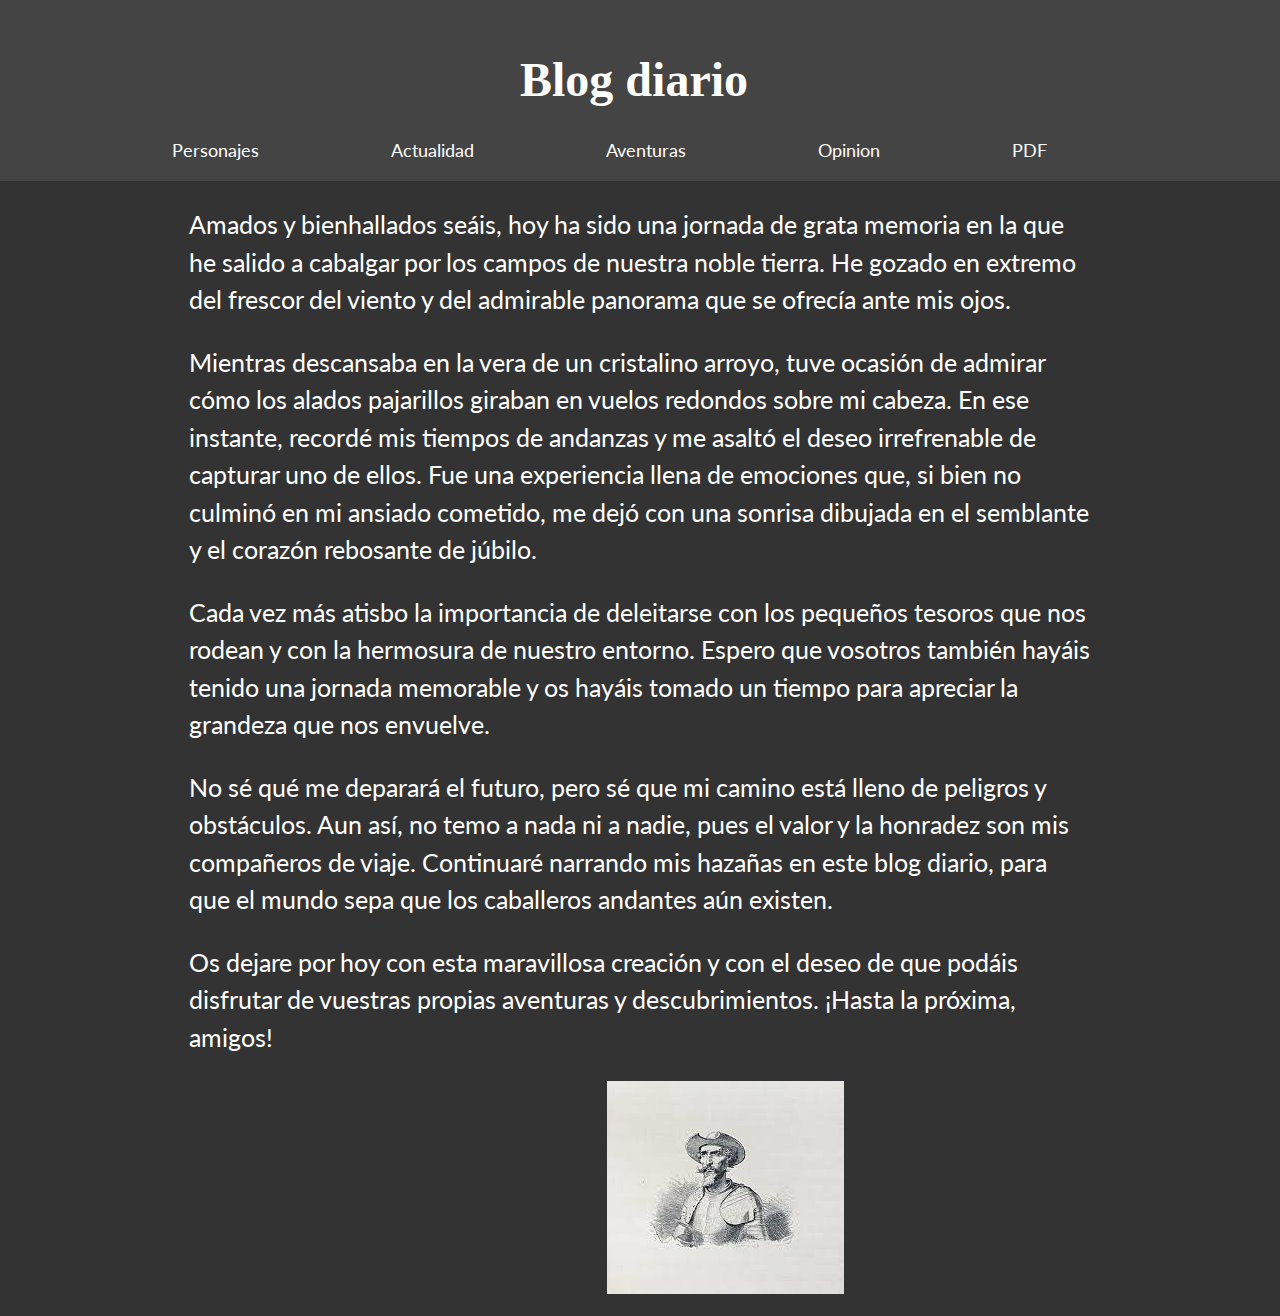
<file: index.html>
<!DOCTYPE html>
<html lang="es">
<head>
	
	<title>Blog</title>
	<link href="https://fonts.googleapis.com/css?family=Lato:400,700|Old+Standard+TT&display=swap" rel="stylesheet">
	<link rel="stylesheet" href="styles.css">
</head>
<body>
	<header>
		<div class="container">
			<h1>Blog diario</h1>
			<nav>
				<ul>
					<li><a href="personajes.html">Personajes</a></li>
					<li><a href="actualidad.html">Actualidad</a></li>
					<li><a href="aventuras.html">Aventuras</a></li>
					<li><a href="#">Opinion</a></li>
					<li><a href="don_quijote.pdf" target="_blank">PDF</a></li>
				</ul>
			</nav>
		</div>
	</header>
	<article>
        
        <p class="texto">
			Amados y bienhallados seáis, hoy ha sido una jornada de grata memoria en la que he salido a cabalgar por los campos de nuestra noble tierra. He gozado en extremo del frescor del viento y del admirable panorama que se ofrecía ante mis ojos.
        </p>
		<p class="texto">Mientras descansaba en la vera de un cristalino arroyo, tuve ocasión de admirar cómo los alados pajarillos giraban en vuelos redondos sobre mi cabeza. En ese instante, recordé mis tiempos de andanzas y me asaltó el deseo irrefrenable de capturar uno de ellos. Fue una experiencia llena de emociones que, si bien no culminó en mi ansiado cometido, me dejó con una sonrisa dibujada en el semblante y el corazón rebosante de júbilo.</p>
       <p class="texto">Cada vez más atisbo la importancia de deleitarse con los pequeños tesoros que nos rodean y con la hermosura de nuestro entorno. Espero que vosotros también hayáis tenido una jornada memorable y os hayáis tomado un tiempo para apreciar la grandeza que nos envuelve.</p>
		
		<p class="texto">
          No sé qué me deparará el futuro, pero sé que mi camino está lleno
          de peligros y obstáculos. Aun así, no temo a nada ni a nadie, pues
          el valor y la honradez son mis compañeros de viaje. Continuaré
          narrando mis hazañas en este blog diario, para que el mundo sepa
          que los caballeros andantes aún existen.
        </p>
      </article>
	  <p class="texto">Os dejare por hoy con esta maravillosa creación y con el deseo de que podáis disfrutar de vuestras propias aventuras y descubrimientos. ¡Hasta la próxima, amigos!</p>
	  <figure>
		<img src="don-quijote.jpg" class="imagen" />
		<figcaption></figcaption>
	  </figure>
    </main>
	<footer>
		<div class="container">
			
		</div>
	</footer>
</body>
<script src="script.js"></script>
</html>
</file>
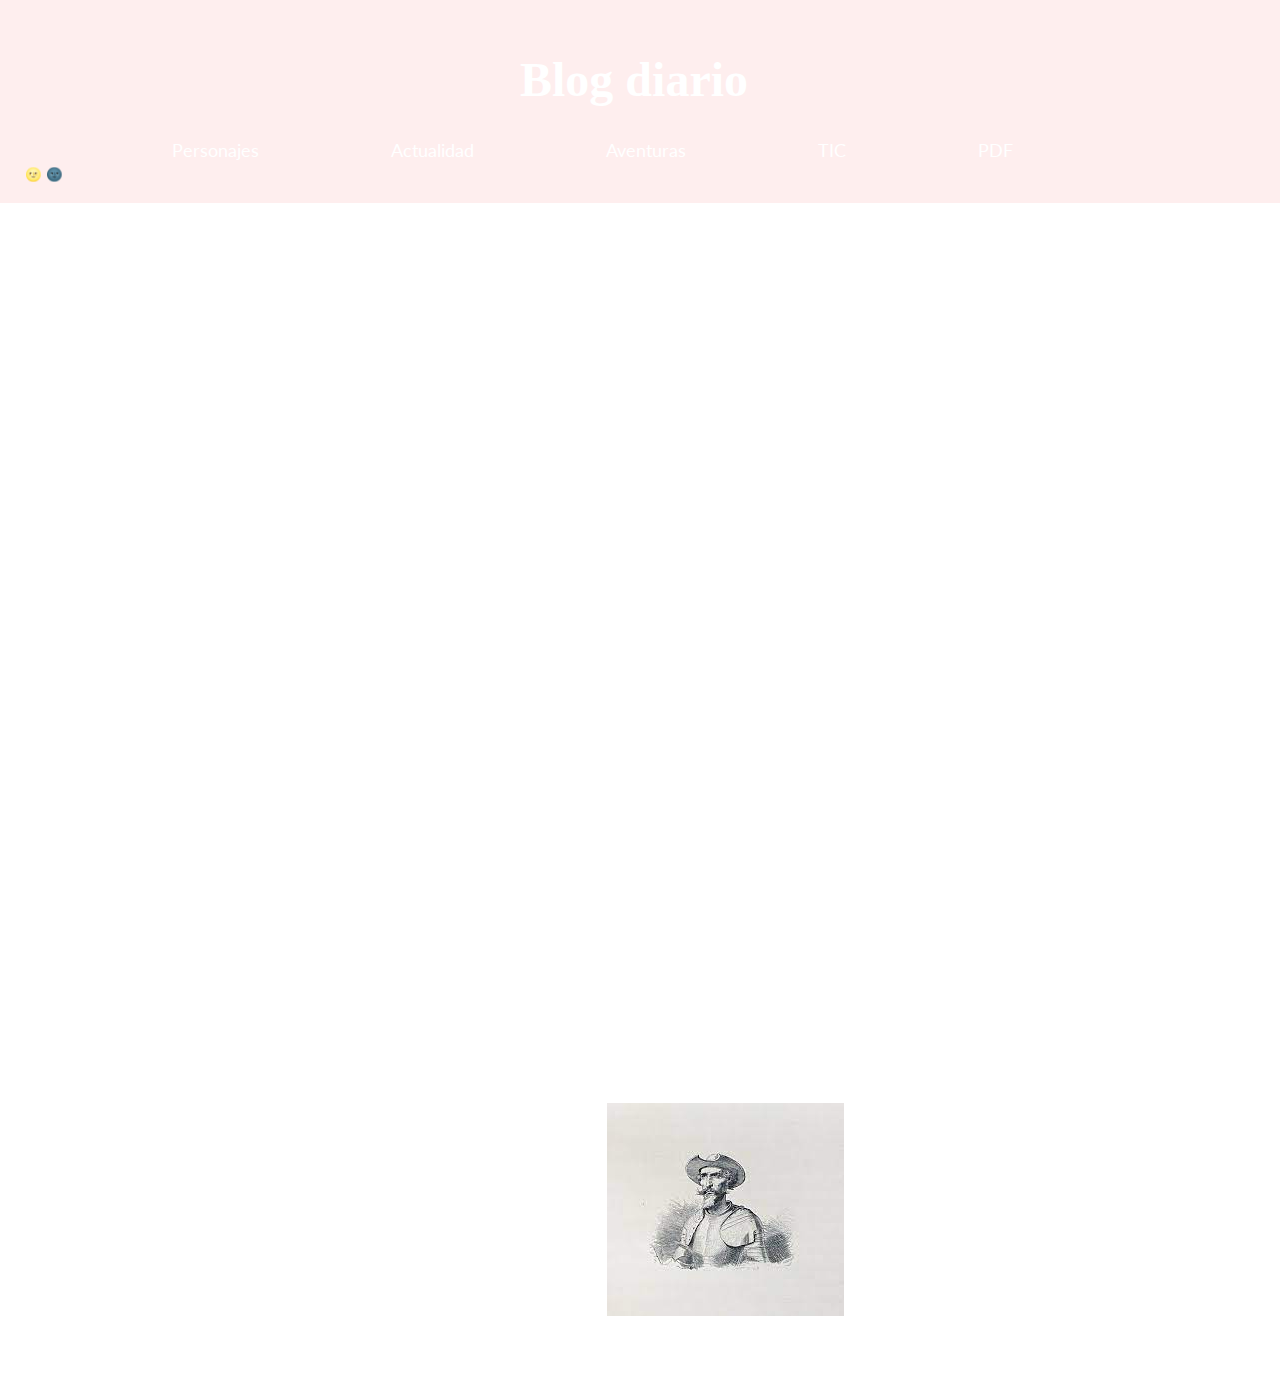
<file: donquijote.github.io-main/index.html>
<!DOCTYPE html>
<html lang="es">
<head>
	
	<title>Blog</title>
	<link href="https://fonts.googleapis.com/css?family=Lato:400,700|Old+Standard+TT&display=swap" rel="stylesheet">
	<link rel="stylesheet" href="styles.css">
</head>
<body>
	<header>

		<div class="container">
			<h1>Blog diario</h1>
			<nav>
				<ul>
					<li><a href="personajes.html">Personajes</a></li>
					<li><a href="actualidad.html">Actualidad</a></li>
					<li><a href="aventuras.html">Aventuras</a></li>
					<li><a href="tic.html">TIC</a></li>
					<li><a href="don_quijote.pdf" target="_blank">PDF</a></li>
				</ul>

			</nav>
			
		</div>
				<!-- Boton -->
		
				<button class="color-scheme-toggler" type="button" aria-label="Cambiar a modo light-Mode">
					<span
					 class="color-scheme-toggler__icon color-scheme-toggler__icon--light" aria-hidden="true">🌝</span>
					<span 
					class="color-scheme-toggler__icon color-scheme-toggler__icon--dark" aria-hidden="true">🌚</span>
				</button>
				<!-- Boton -->
	</header>
	<article>

        <p class="texto">
			Amados y bienhallados seáis, hoy ha sido una jornada de grata memoria en la que he salido a cabalgar por los campos de nuestra noble tierra. He gozado en extremo del frescor del viento y del admirable panorama que se ofrecía ante mis ojos.
        </p>
		<p class="texto">Mientras descansaba en la vera de un cristalino arroyo, tuve ocasión de admirar cómo los alados pajarillos giraban en vuelos redondos sobre mi cabeza. En ese instante, recordé mis tiempos de andanzas y me asaltó el deseo irrefrenable de capturar uno de ellos. Fue una experiencia llena de emociones que, si bien no culminó en mi ansiado cometido, me dejó con una sonrisa dibujada en el semblante y el corazón rebosante de júbilo.</p>
       <p class="texto">Cada vez más atisbo la importancia de deleitarse con los pequeños tesoros que nos rodean y con la hermosura de nuestro entorno. Espero que vosotros también hayáis tenido una jornada memorable y os hayáis tomado un tiempo para apreciar la grandeza que nos envuelve.</p>
		
		<p class="texto">
          No sé qué me deparará el futuro, pero sé que mi camino está lleno
          de peligros y obstáculos. Aun así, no temo a nada ni a nadie, pues
          el valor y la honradez son mis compañeros de viaje. Continuaré
          narrando mis hazañas en este blog diario, para que el mundo sepa
          que los caballeros andantes aún existen.
        </p>
      </article>
	  <p class="texto">Os dejare por hoy con esta maravillosa creación y con el deseo de que podáis disfrutar de vuestras propias aventuras y descubrimientos. ¡Hasta la próxima, amigos!</p>
	  <figure>
		<img src="don-quijote.jpg" class="imagen" />
		<figcaption></figcaption>
	  </figure>
    </main>
	<footer>
		<div class="container">
			<p>Creado por: David Florian </p>
		</div>
	</footer>
</body>
<script src="script.js"></script>
</html>
</file>
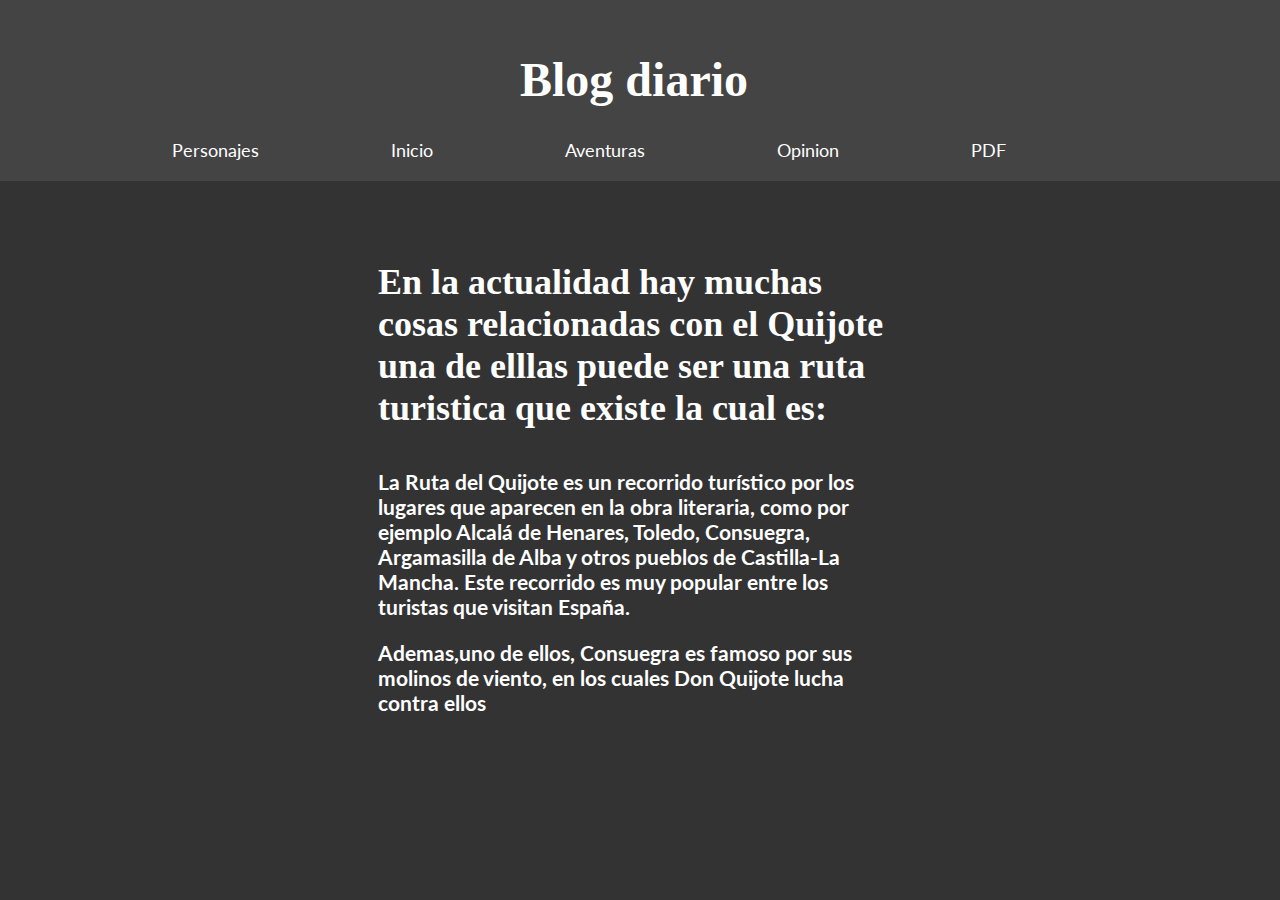
<file: actualidad.html>
<!DOCTYPE html>
<html lang="es">
<head>
	
	<title>Blog</title>
	<link href="https://fonts.googleapis.com/css?family=Lato:400,700|Old+Standard+TT&display=swap" rel="stylesheet">
	<link rel="stylesheet" href="estilos_actualidad.css">
</head>
<body>
	<header>
		<div class="container">
			<h1>Blog diario</h1>
			<nav>
				<ul>
					<li><a href="personajes.html">Personajes</a></li>
					<li><a href="index.html">Inicio</a></li>
					<li><a href="aventuras.html">Aventuras</a></li>
					<li><a href="#">Opinion</a></li>
					<li><a href="don_quijote.pdf" target="blank">PDF</a></li>
				</ul>
			</nav>
		</div>
	</header>
	<main>
        <h2 class="info">En la actualidad hay muchas cosas relacionadas con el Quijote una de elllas puede ser una ruta turistica que existe la cual es:</h2>
        <h3 class="info">La Ruta del Quijote es un recorrido turístico por los lugares que aparecen en la obra literaria, como por ejemplo Alcalá de Henares, Toledo, Consuegra, Argamasilla de Alba y otros pueblos de Castilla-La Mancha. Este recorrido es muy popular entre los turistas que visitan España.</h3>
        <h3 class="info
        ">Ademas,uno de ellos, Consuegra es famoso por sus molinos de viento, en los cuales Don Quijote lucha contra ellos</h3>
   
   
    </main>
	<footer>
		<div class="container">
			
		</div>
	</footer>
</body>
<script src="script.js"></script>
</html>
</file>
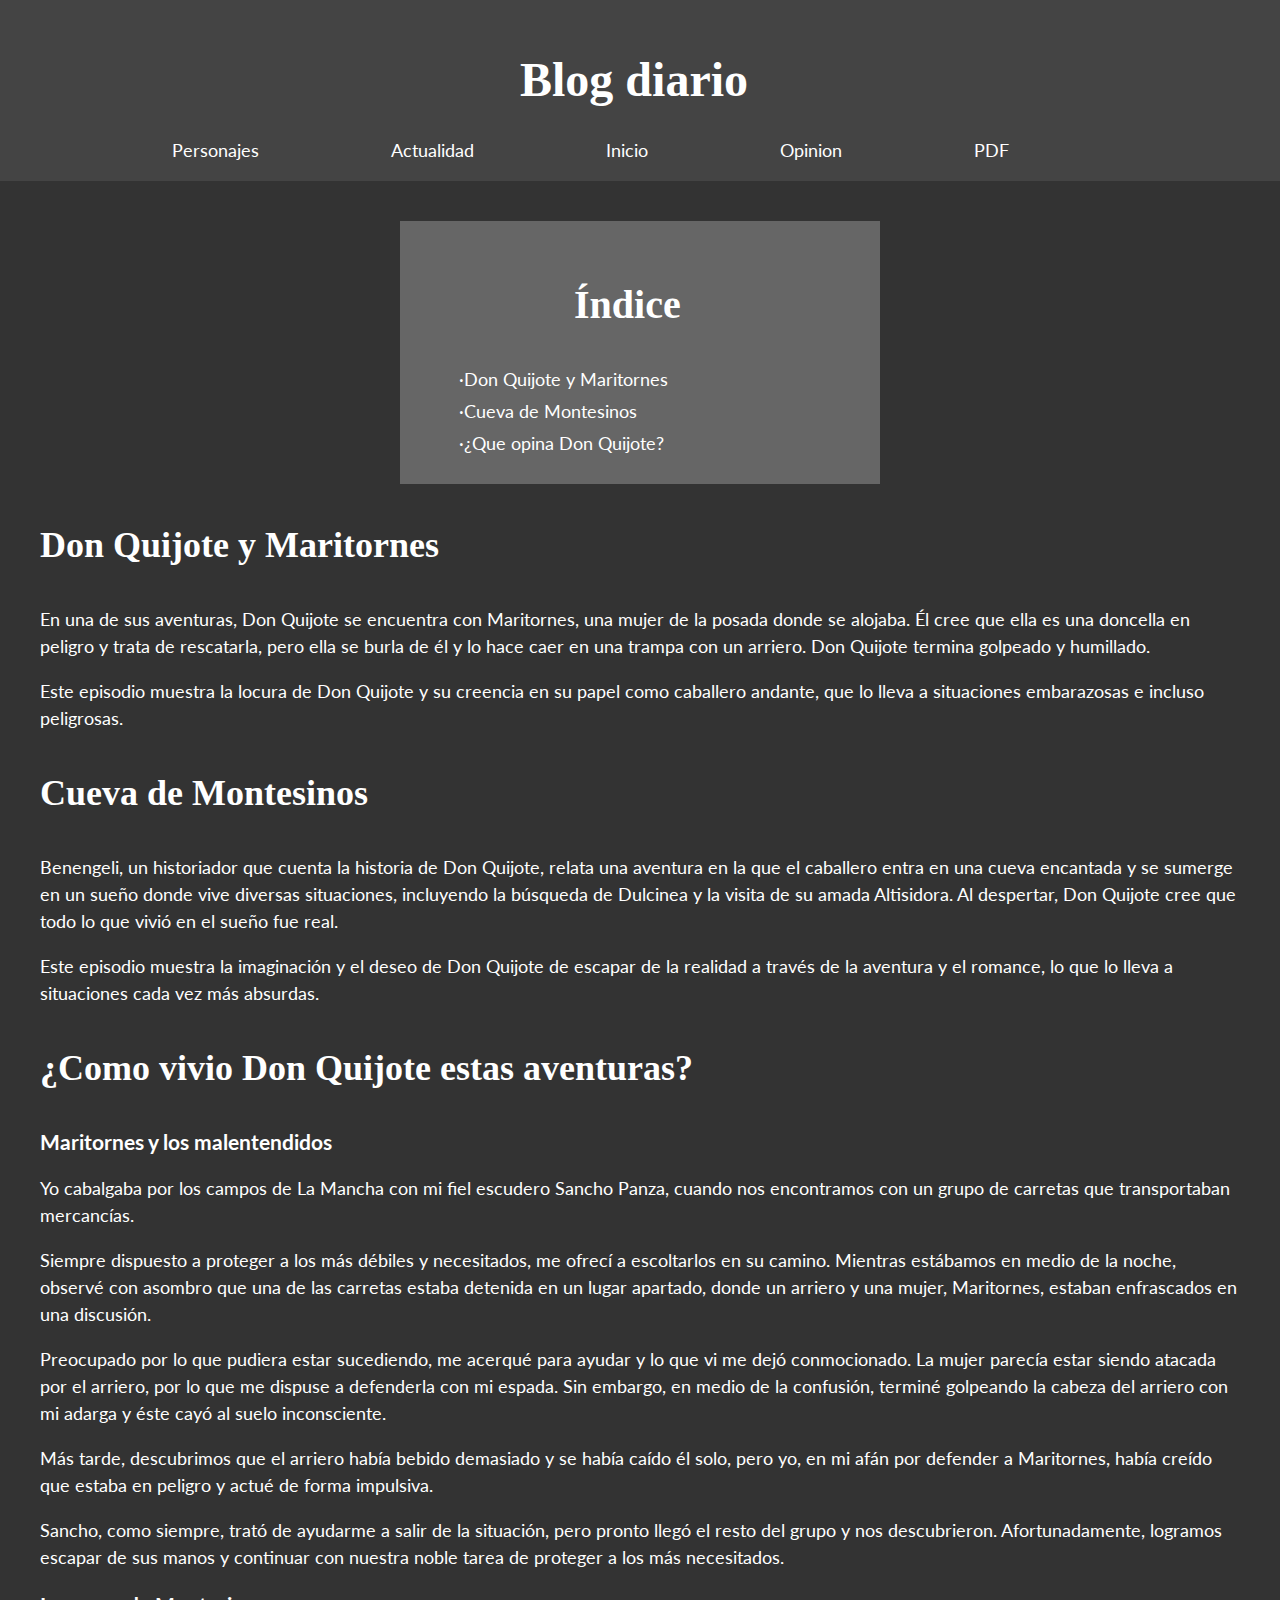
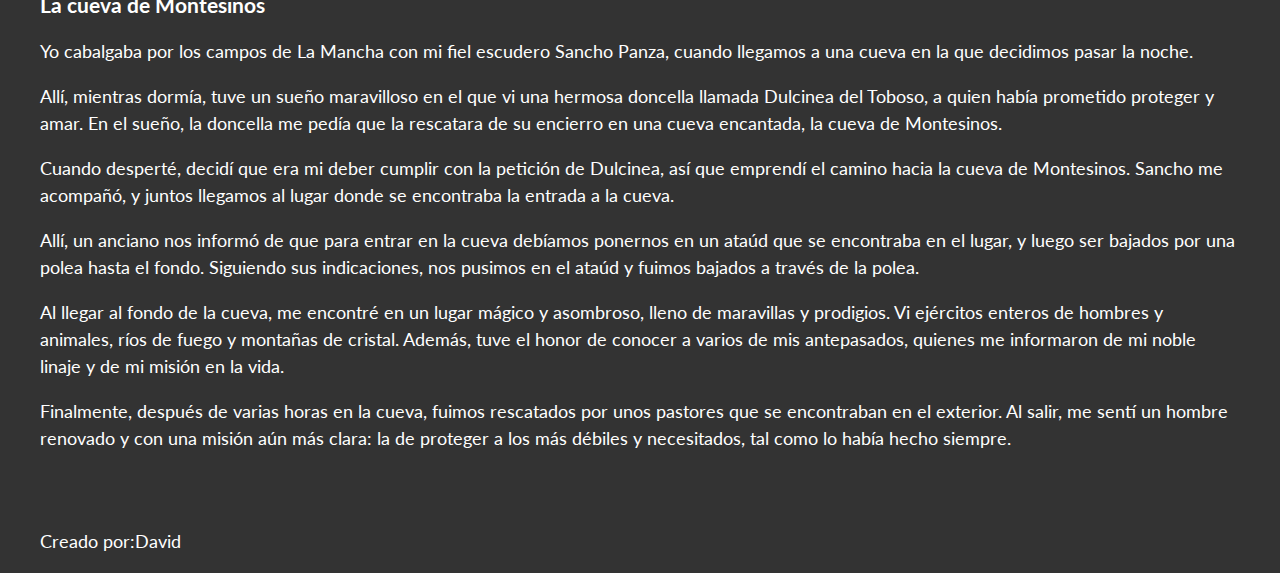
<file: aventuras.html>
<!DOCTYPE html>
<html lang="es">
<head>
	
	<title>Blog</title>
	<link href="https://fonts.googleapis.com/css?family=Lato:400,700|Old+Standard+TT&display=swap" rel="stylesheet">
	<link rel="stylesheet" href="estilos_aventuras.css">
</head>
<body>
	<header>
		<div class="container">
			<h1>Blog diario</h1>
			<nav>
				<ul>
					<li><a href="personajes.html">Personajes</a></li>
					<li><a href="actualidad.html">Actualidad</a></li>
					<li><a href="index.html">Inicio</a></li>
					<li><a href="#">Opinion</a></li>
					<li><a href="don_quijote.pdf" target="_blank">PDF</a></li>
				</ul>
			</nav>
		</div>
	</header>
	<main>
		<div class="container">
			<div id="indice">
				<h2>Índice</h2>
				<ul>
					<li><a href="#resumen1">Don Quijote y Maritornes</a></li>
					<li><a href="#resumen2">Cueva de Montesinos</a></li>
                    <li><a href="#vista">¿Que opina Don Quijote?</a></li>
				</ul>
			</div>
			<div id="resumen1">
				<h2>Don Quijote y Maritornes</h2>
				<p>En una de sus aventuras, Don Quijote se encuentra con Maritornes, una mujer de la posada donde se alojaba. Él cree que ella es una doncella en peligro y trata de rescatarla, pero ella se burla de él y lo hace caer en una trampa con un arriero. Don Quijote termina golpeado y humillado.</p>
				<p>Este episodio muestra la locura de Don Quijote y su creencia en su papel como caballero andante, que lo lleva a situaciones embarazosas e incluso peligrosas.</p>
			</div>
			<div id="resumen2">
				<h2>Cueva de Montesinos</h2>
				<p>Benengeli, un historiador que cuenta la historia de Don Quijote, relata una aventura en la que el caballero entra en una cueva encantada y se sumerge en un sueño donde vive diversas situaciones, incluyendo la búsqueda de Dulcinea y la visita de su amada Altisidora. Al despertar, Don Quijote cree que todo lo que vivió en el sueño fue real.</p>
				<p>Este episodio muestra la imaginación y el deseo de Don Quijote de escapar de la realidad a través de la aventura y el romance, lo que lo lleva a situaciones cada vez más absurdas.</p>
			
            </div>
            <div id="vista">
                <h2>¿Como vivio Don Quijote estas aventuras?</h2>
                <h3>Maritornes y los malentendidos</h3>
                <p> Yo cabalgaba por los campos de La Mancha con mi fiel escudero Sancho Panza, cuando nos encontramos con un grupo de carretas que transportaban mercancías. </p>
                <p>  Siempre dispuesto a proteger a los más débiles y necesitados, me ofrecí a escoltarlos en su camino. Mientras estábamos en medio de la noche, observé con asombro que una de las carretas estaba detenida en un lugar apartado, donde un arriero y una mujer, Maritornes, estaban enfrascados en una discusión. </p>
                    
                 <p>   Preocupado por lo que pudiera estar sucediendo, me acerqué para ayudar y lo que vi me dejó conmocionado. La mujer parecía estar siendo atacada por el arriero, por lo que me dispuse a defenderla con mi espada. Sin embargo, en medio de la confusión, terminé golpeando la cabeza del arriero con mi adarga y éste cayó al suelo inconsciente. </p>
                    
                <p>    Más tarde, descubrimos que el arriero había bebido demasiado y se había caído él solo, pero yo, en mi afán por defender a Maritornes, había creído que estaba en peligro y actué de forma impulsiva. </p>
                    
                 <p>   Sancho, como siempre, trató de ayudarme a salir de la situación, pero pronto llegó el resto del grupo y nos descubrieron. Afortunadamente, logramos escapar de sus manos y continuar con nuestra noble tarea de proteger a los más necesitados.</p>
                <h3>La cueva de Montesinos</h3>
                <p>Yo cabalgaba por los campos de La Mancha con mi fiel escudero Sancho Panza, cuando llegamos a una cueva en la que decidimos pasar la noche.</p>
               <p>Allí, mientras dormía, tuve un sueño maravilloso en el que vi una hermosa doncella llamada Dulcinea del Toboso, a quien había prometido proteger y amar. En el sueño, la doncella me pedía que la rescatara de su encierro en una cueva encantada, la cueva de Montesinos.</p>
			<p>Cuando desperté, decidí que era mi deber cumplir con la petición de Dulcinea, así que emprendí el camino hacia la cueva de Montesinos. Sancho me acompañó, y juntos llegamos al lugar donde se encontraba la entrada a la cueva.</p>
			<p>Allí, un anciano nos informó de que para entrar en la cueva debíamos ponernos en un ataúd que se encontraba en el lugar, y luego ser bajados por una polea hasta el fondo. Siguiendo sus indicaciones, nos pusimos en el ataúd y fuimos bajados a través de la polea.</p>
			<p>Al llegar al fondo de la cueva, me encontré en un lugar mágico y asombroso, lleno de maravillas y prodigios. Vi ejércitos enteros de hombres y animales, ríos de fuego y montañas de cristal. Además, tuve el honor de conocer a varios de mis antepasados, quienes me informaron de mi noble linaje y de mi misión en la vida.</p>
		<p>Finalmente, después de varias horas en la cueva, fuimos rescatados por unos pastores que se encontraban en el exterior. Al salir, me sentí un hombre renovado y con una misión aún más clara: la de proteger a los más débiles y necesitados, tal como lo había hecho siempre.</p>
		
		</div>
		</div>
	</main>
	<footer>
		<div class="container">
			<p>Creado por:David 
			</p>
		</div>
	</footer>
</body>
<script src="script.js"></script>
</html>
</file>
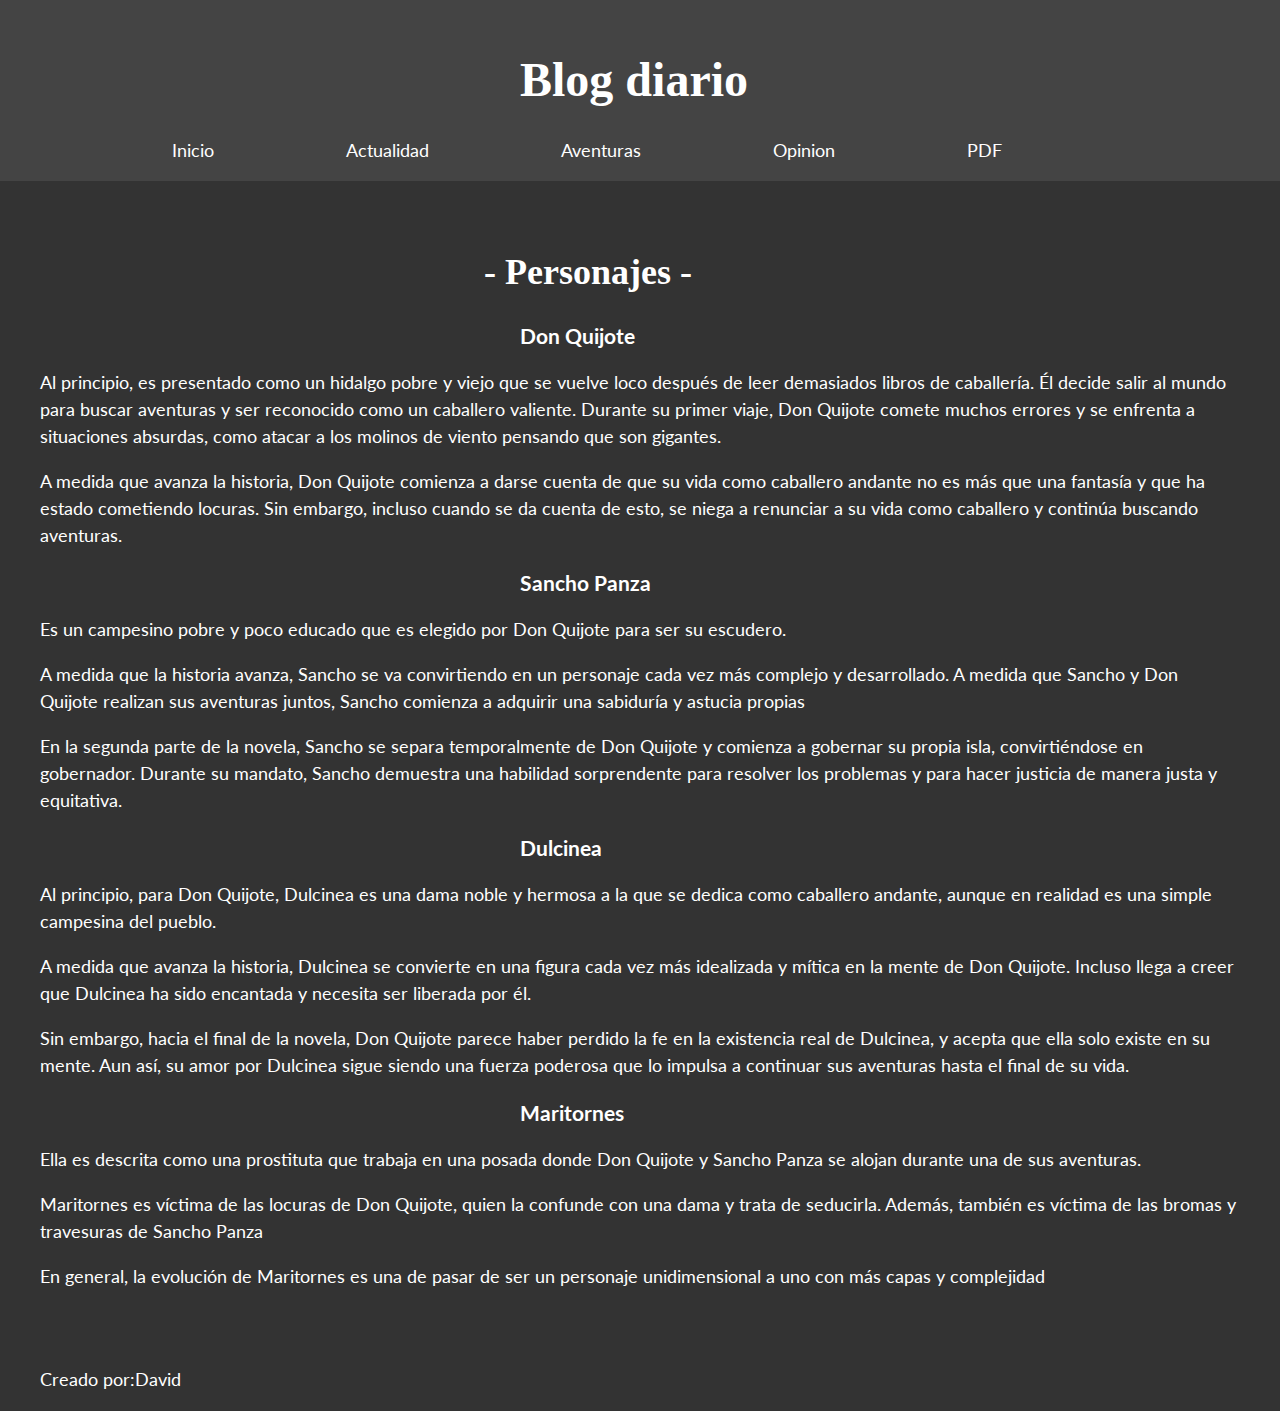
<file: personajes.html>
<!DOCTYPE html>
<html lang="es">
<head>
	
	<title>Blog</title>
	<link href="https://fonts.googleapis.com/css?family=Lato:400,700|Old+Standard+TT&display=swap" rel="stylesheet">
	<link rel="stylesheet" href="estilos_personajes.css">
</head>
<body>
	<header>
		<div class="container">
			<h1>Blog diario</h1>
			<nav>
				<ul>
					<li><a href="index.html">Inicio</a></li>
					<li><a href="actualidad.html">Actualidad</a></li>
					<li><a href="aventuras.html">Aventuras</a></li>
					<li><a href="#">Opinion</a></li>
					<li><a href="don_quijote.pdf" target="_blank">PDF</a></li>
				</ul>
			</nav>
		</div>
	</header>
	<main>
		<div class="container">
		    <h2 class="personajes">- Personajes -</h2>
                <h3>Don Quijote</h3>
                    <p> Al principio, es presentado como un hidalgo pobre y viejo que se vuelve loco después de leer demasiados libros de caballería. Él decide salir al mundo para buscar aventuras y ser reconocido como un caballero valiente.

                     
                       Durante su primer viaje, Don Quijote comete muchos errores y se enfrenta a situaciones absurdas, como atacar a los molinos de viento pensando que son gigantes.</p>
               <p>A medida que avanza la historia, Don Quijote comienza a darse cuenta de que su vida como caballero andante no es más que una fantasía y que ha estado cometiendo locuras. Sin embargo, incluso cuando se da cuenta de esto, se niega a renunciar a su vida como caballero y continúa buscando aventuras.</p>
                       <h3>Sancho Panza</h3>
                    <p>Es un campesino pobre y poco educado que es elegido por Don Quijote para ser su escudero. </p>
                    <p>A medida que la historia avanza, Sancho se va convirtiendo en un personaje cada vez más complejo y desarrollado. A medida que Sancho y Don Quijote realizan sus aventuras juntos, Sancho comienza a adquirir una sabiduría y astucia propias</p>
                    <p>En la segunda parte de la novela, Sancho se separa temporalmente de Don Quijote y comienza a gobernar su propia isla, convirtiéndose en gobernador. Durante su mandato, Sancho demuestra una habilidad sorprendente para resolver los problemas y para hacer justicia de manera justa y equitativa.</p>
                <h3>Dulcinea</h3>
                    <p> Al principio, para Don Quijote, Dulcinea es una dama noble y hermosa a la que se dedica como caballero andante, aunque en realidad es una simple campesina del pueblo. </p>
                    <p>A medida que avanza la historia, Dulcinea se convierte en una figura cada vez más idealizada y mítica en la mente de Don Quijote. Incluso llega a creer que Dulcinea ha sido encantada y necesita ser liberada por él.</p>
                    <p>Sin embargo, hacia el final de la novela, Don Quijote parece haber perdido la fe en la existencia real de Dulcinea, y acepta que ella solo existe en su mente. Aun así, su amor por Dulcinea sigue siendo una fuerza poderosa que lo impulsa a continuar sus aventuras hasta el final de su vida. </p>
                <h3>Maritornes</h3>
                    <p> Ella es descrita como una prostituta que trabaja en una posada donde Don Quijote y Sancho Panza se alojan durante una de sus aventuras.</p>
                    <p>Maritornes es víctima de las locuras de Don Quijote, quien la confunde con una dama y trata de seducirla. Además, también es víctima de las bromas y travesuras de Sancho Panza</p>
                    <p>En general, la evolución de Maritornes es una de pasar de ser un personaje unidimensional a uno con más capas y complejidad</p>

		</div>
	</main>
	
    
    
    <footer>
		<div class="container">
			<p>Creado por:David 
			</p>
		</div>
	</footer>
</body>
<script src="script.js"></script>
</html>
</file>
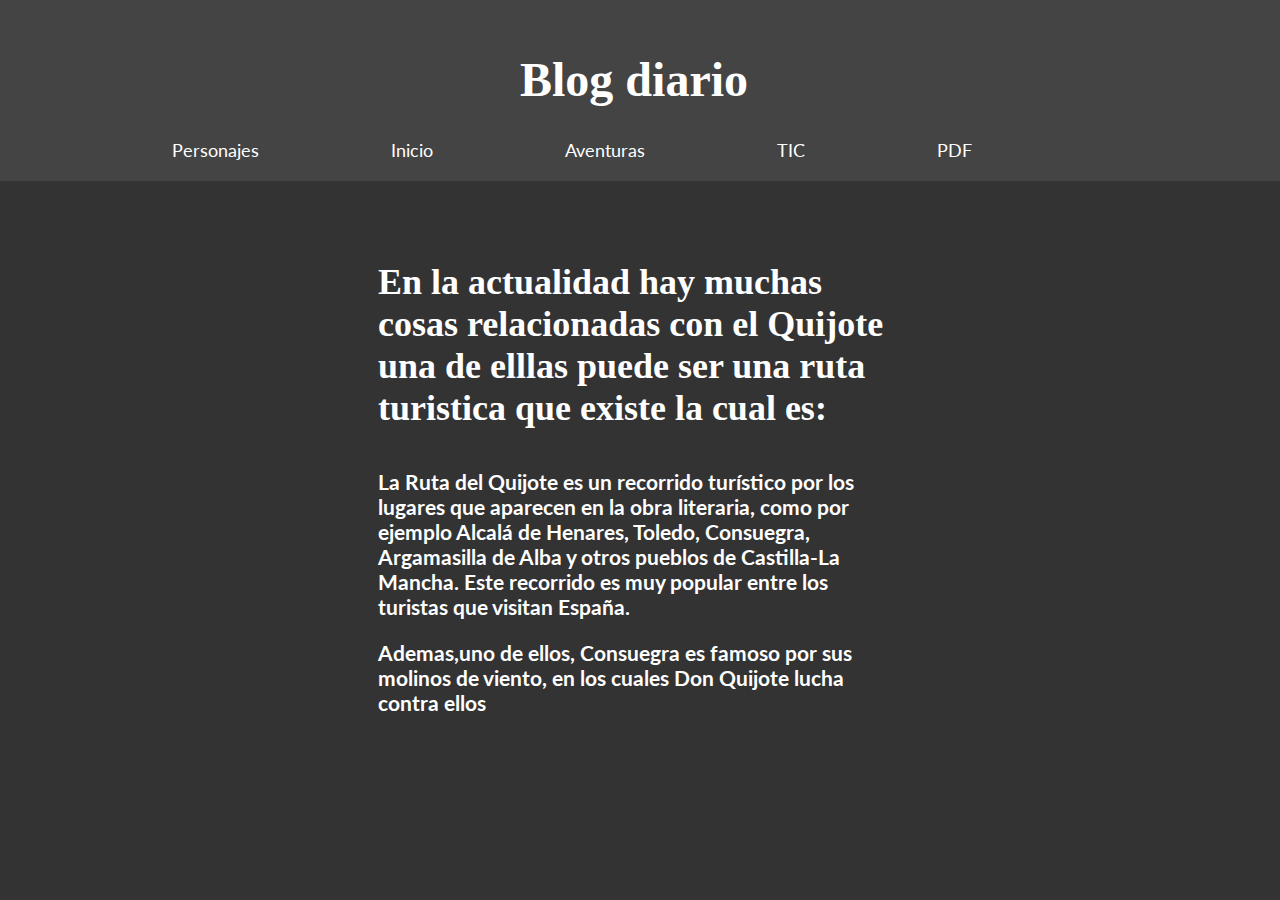
<file: donquijote.github.io-main/actualidad.html>
<!DOCTYPE html>
<html lang="es">
<head>
	
	<title>Blog</title>
	<link href="https://fonts.googleapis.com/css?family=Lato:400,700|Old+Standard+TT&display=swap" rel="stylesheet">
	<link rel="stylesheet" href="estilos_actualidad.css">
</head>
<body>
	<header>
		<div class="container">
			<h1>Blog diario</h1>
			<nav>
				<ul>
					<li><a href="personajes.html">Personajes</a></li>
					<li><a href="index.html">Inicio</a></li>
					<li><a href="aventuras.html">Aventuras</a></li>
					<li><a href="tic.html">TIC</a></li>
					<li><a href="don_quijote.pdf" target="blank">PDF</a></li>
				</ul>
			</nav>
		</div>
	</header>
	<main>
        <h2 class="info">En la actualidad hay muchas cosas relacionadas con el Quijote una de elllas puede ser una ruta turistica que existe la cual es:</h2>
        <h3 class="info">La Ruta del Quijote es un recorrido turístico por los lugares que aparecen en la obra literaria, como por ejemplo Alcalá de Henares, Toledo, Consuegra, Argamasilla de Alba y otros pueblos de Castilla-La Mancha. Este recorrido es muy popular entre los turistas que visitan España.</h3>
        <h3 class="info
        ">Ademas,uno de ellos, Consuegra es famoso por sus molinos de viento, en los cuales Don Quijote lucha contra ellos</h3>
   
   
    </main>
	<footer>
		<div class="container">
			
		</div>
	</footer>
</body>
<script src="script.js"></script>
</html>
</file>
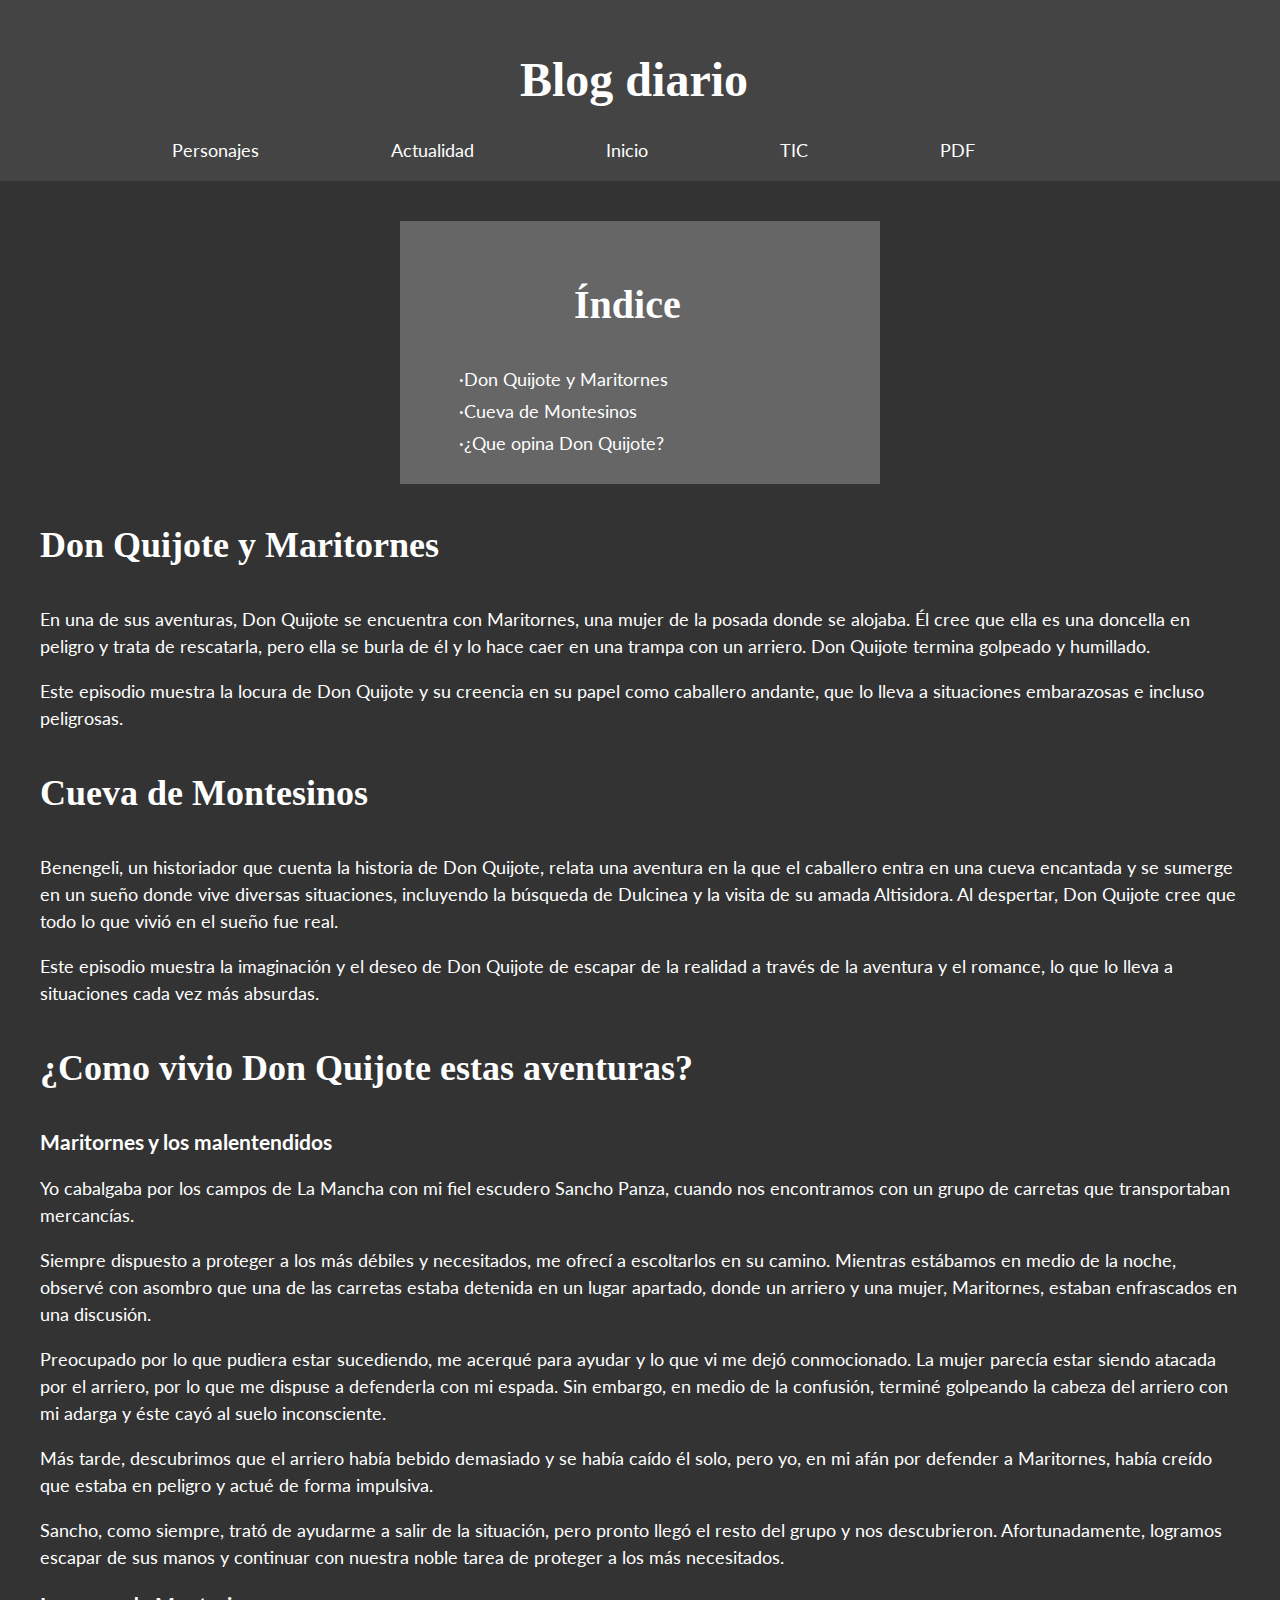
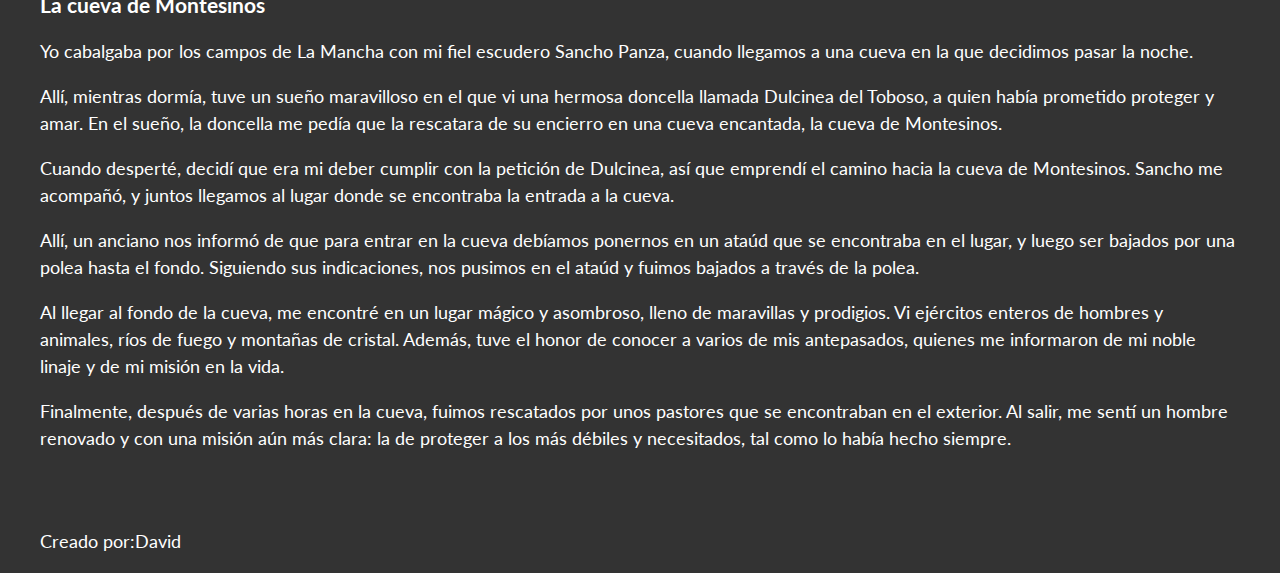
<file: donquijote.github.io-main/aventuras.html>
<!DOCTYPE html>
<html lang="es">
<head>
	
	<title>Blog</title>
	<link href="https://fonts.googleapis.com/css?family=Lato:400,700|Old+Standard+TT&display=swap" rel="stylesheet">
	<link rel="stylesheet" href="estilos_aventuras.css">
</head>
<body>
	<header>
		<div class="container">
			<h1>Blog diario</h1>
			<nav>
				<ul>
					<li><a href="personajes.html">Personajes</a></li>
					<li><a href="actualidad.html">Actualidad</a></li>
					<li><a href="index.html">Inicio</a></li>
					<li><a href="tic.html">TIC</a></li>
					<li><a href="don_quijote.pdf" target="_blank">PDF</a></li>
				</ul>
			</nav>
		</div>
	</header>
	<main>
		<div class="container">
			<div id="indice">
				<h2>Índice</h2>
				<ul>
					<li><a href="#resumen1">Don Quijote y Maritornes</a></li>
					<li><a href="#resumen2">Cueva de Montesinos</a></li>
                    <li><a href="#vista">¿Que opina Don Quijote?</a></li>
				</ul>
			</div>
			<div id="resumen1">
				<h2>Don Quijote y Maritornes</h2>
				<p>En una de sus aventuras, Don Quijote se encuentra con Maritornes, una mujer de la posada donde se alojaba. Él cree que ella es una doncella en peligro y trata de rescatarla, pero ella se burla de él y lo hace caer en una trampa con un arriero. Don Quijote termina golpeado y humillado.</p>
				<p>Este episodio muestra la locura de Don Quijote y su creencia en su papel como caballero andante, que lo lleva a situaciones embarazosas e incluso peligrosas.</p>
			</div>
			<div id="resumen2">
				<h2>Cueva de Montesinos</h2>
				<p>Benengeli, un historiador que cuenta la historia de Don Quijote, relata una aventura en la que el caballero entra en una cueva encantada y se sumerge en un sueño donde vive diversas situaciones, incluyendo la búsqueda de Dulcinea y la visita de su amada Altisidora. Al despertar, Don Quijote cree que todo lo que vivió en el sueño fue real.</p>
				<p>Este episodio muestra la imaginación y el deseo de Don Quijote de escapar de la realidad a través de la aventura y el romance, lo que lo lleva a situaciones cada vez más absurdas.</p>
			
            </div>
            <div id="vista">
                <h2>¿Como vivio Don Quijote estas aventuras?</h2>
                <h3>Maritornes y los malentendidos</h3>
                <p> Yo cabalgaba por los campos de La Mancha con mi fiel escudero Sancho Panza, cuando nos encontramos con un grupo de carretas que transportaban mercancías. </p>
                <p>  Siempre dispuesto a proteger a los más débiles y necesitados, me ofrecí a escoltarlos en su camino. Mientras estábamos en medio de la noche, observé con asombro que una de las carretas estaba detenida en un lugar apartado, donde un arriero y una mujer, Maritornes, estaban enfrascados en una discusión. </p>
                    
                 <p>   Preocupado por lo que pudiera estar sucediendo, me acerqué para ayudar y lo que vi me dejó conmocionado. La mujer parecía estar siendo atacada por el arriero, por lo que me dispuse a defenderla con mi espada. Sin embargo, en medio de la confusión, terminé golpeando la cabeza del arriero con mi adarga y éste cayó al suelo inconsciente. </p>
                    
                <p>    Más tarde, descubrimos que el arriero había bebido demasiado y se había caído él solo, pero yo, en mi afán por defender a Maritornes, había creído que estaba en peligro y actué de forma impulsiva. </p>
                    
                 <p>   Sancho, como siempre, trató de ayudarme a salir de la situación, pero pronto llegó el resto del grupo y nos descubrieron. Afortunadamente, logramos escapar de sus manos y continuar con nuestra noble tarea de proteger a los más necesitados.</p>
                <h3>La cueva de Montesinos</h3>
                <p>Yo cabalgaba por los campos de La Mancha con mi fiel escudero Sancho Panza, cuando llegamos a una cueva en la que decidimos pasar la noche.</p>
               <p>Allí, mientras dormía, tuve un sueño maravilloso en el que vi una hermosa doncella llamada Dulcinea del Toboso, a quien había prometido proteger y amar. En el sueño, la doncella me pedía que la rescatara de su encierro en una cueva encantada, la cueva de Montesinos.</p>
			<p>Cuando desperté, decidí que era mi deber cumplir con la petición de Dulcinea, así que emprendí el camino hacia la cueva de Montesinos. Sancho me acompañó, y juntos llegamos al lugar donde se encontraba la entrada a la cueva.</p>
			<p>Allí, un anciano nos informó de que para entrar en la cueva debíamos ponernos en un ataúd que se encontraba en el lugar, y luego ser bajados por una polea hasta el fondo. Siguiendo sus indicaciones, nos pusimos en el ataúd y fuimos bajados a través de la polea.</p>
			<p>Al llegar al fondo de la cueva, me encontré en un lugar mágico y asombroso, lleno de maravillas y prodigios. Vi ejércitos enteros de hombres y animales, ríos de fuego y montañas de cristal. Además, tuve el honor de conocer a varios de mis antepasados, quienes me informaron de mi noble linaje y de mi misión en la vida.</p>
		<p>Finalmente, después de varias horas en la cueva, fuimos rescatados por unos pastores que se encontraban en el exterior. Al salir, me sentí un hombre renovado y con una misión aún más clara: la de proteger a los más débiles y necesitados, tal como lo había hecho siempre.</p>
		
		</div>
		</div>
	</main>
	<footer>
		<div class="container">
			<p>Creado por:David 
			</p>
		</div>
	</footer>
</body>
<script src="script.js"></script>
</html>
</file>
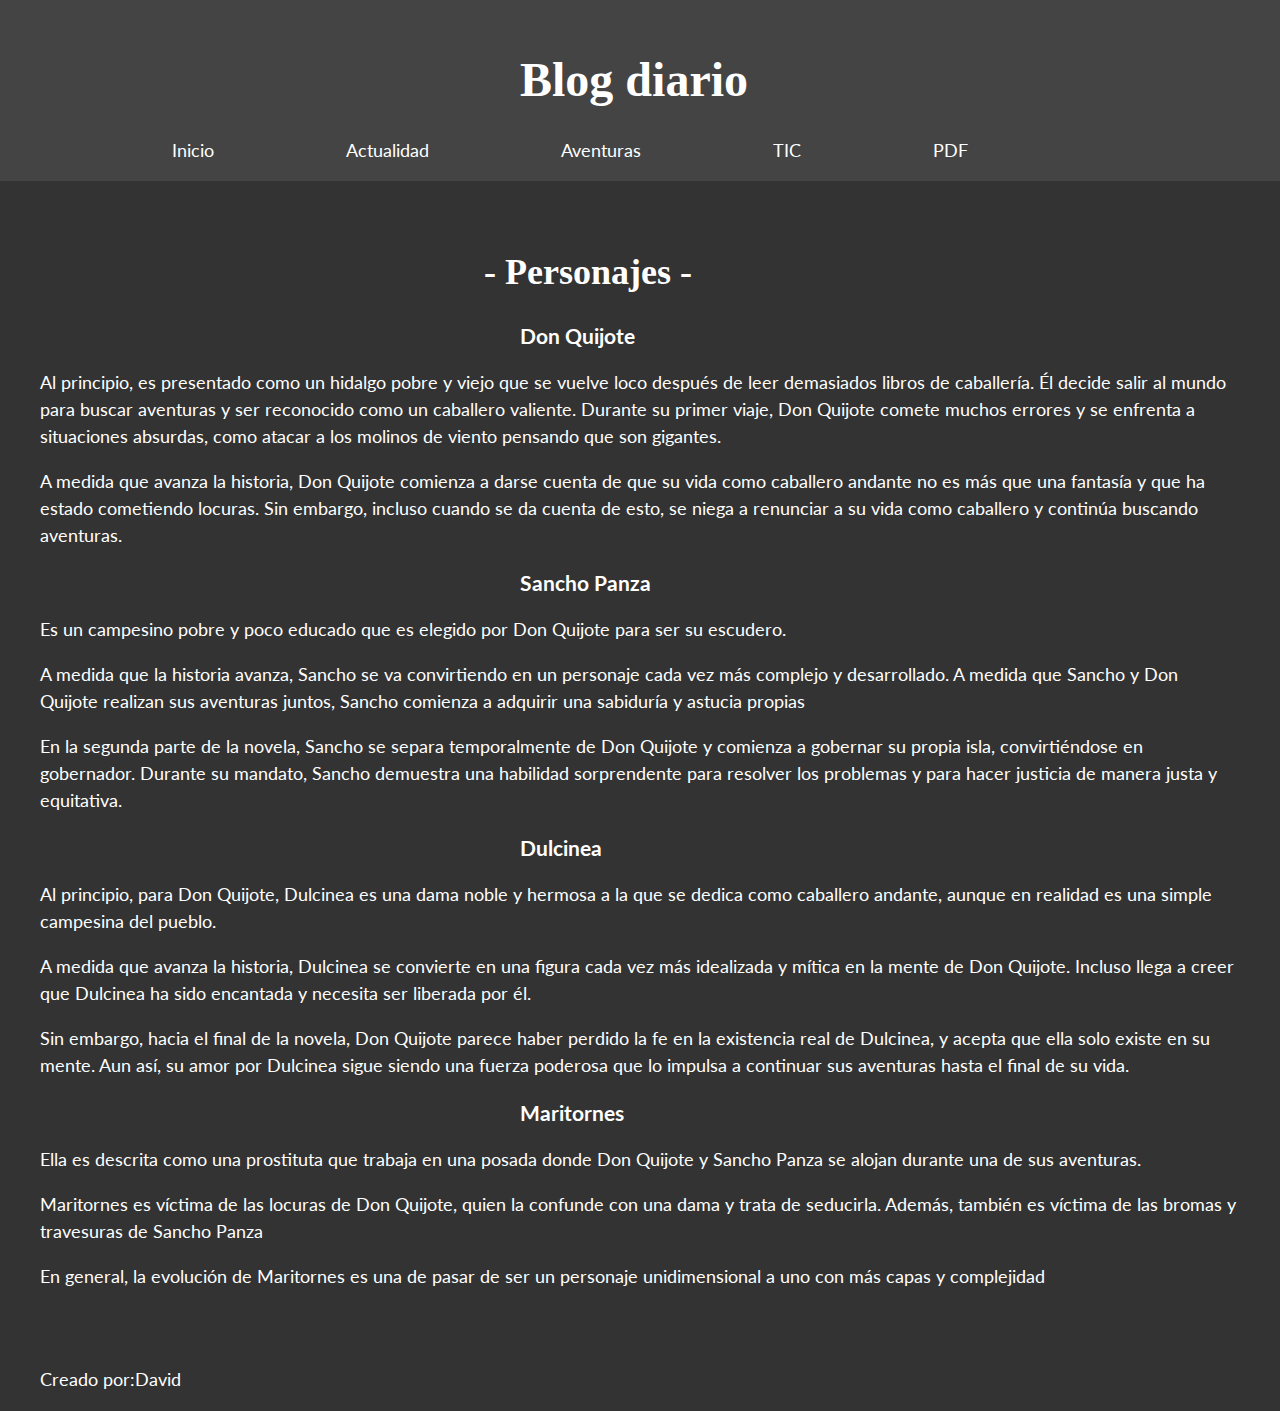
<file: donquijote.github.io-main/personajes.html>
<!DOCTYPE html>
<html lang="es">
<head>
	
	<title>Blog</title>
	<link href="https://fonts.googleapis.com/css?family=Lato:400,700|Old+Standard+TT&display=swap" rel="stylesheet">
	<link rel="stylesheet" href="estilos_personajes.css">
</head>
<body>
	<header>
		<div class="container">
			<h1>Blog diario</h1>
			<nav>
				<ul>
					<li><a href="index.html">Inicio</a></li>
					<li><a href="actualidad.html">Actualidad</a></li>
					<li><a href="aventuras.html">Aventuras</a></li>
					<li><a href="tic.html">TIC</a></li>
					<li><a href="don_quijote.pdf" target="_blank">PDF</a></li>
				</ul>
			</nav>
		</div>
	</header>
	<main>
		<div class="container">
		    <h2 class="personajes">- Personajes -</h2>
                <h3>Don Quijote</h3>
                    <p> Al principio, es presentado como un hidalgo pobre y viejo que se vuelve loco después de leer demasiados libros de caballería. Él decide salir al mundo para buscar aventuras y ser reconocido como un caballero valiente.

                     
                       Durante su primer viaje, Don Quijote comete muchos errores y se enfrenta a situaciones absurdas, como atacar a los molinos de viento pensando que son gigantes.</p>
               <p>A medida que avanza la historia, Don Quijote comienza a darse cuenta de que su vida como caballero andante no es más que una fantasía y que ha estado cometiendo locuras. Sin embargo, incluso cuando se da cuenta de esto, se niega a renunciar a su vida como caballero y continúa buscando aventuras.</p>
                       <h3>Sancho Panza</h3>
                    <p>Es un campesino pobre y poco educado que es elegido por Don Quijote para ser su escudero. </p>
                    <p>A medida que la historia avanza, Sancho se va convirtiendo en un personaje cada vez más complejo y desarrollado. A medida que Sancho y Don Quijote realizan sus aventuras juntos, Sancho comienza a adquirir una sabiduría y astucia propias</p>
                    <p>En la segunda parte de la novela, Sancho se separa temporalmente de Don Quijote y comienza a gobernar su propia isla, convirtiéndose en gobernador. Durante su mandato, Sancho demuestra una habilidad sorprendente para resolver los problemas y para hacer justicia de manera justa y equitativa.</p>
                <h3>Dulcinea</h3>
                    <p> Al principio, para Don Quijote, Dulcinea es una dama noble y hermosa a la que se dedica como caballero andante, aunque en realidad es una simple campesina del pueblo. </p>
                    <p>A medida que avanza la historia, Dulcinea se convierte en una figura cada vez más idealizada y mítica en la mente de Don Quijote. Incluso llega a creer que Dulcinea ha sido encantada y necesita ser liberada por él.</p>
                    <p>Sin embargo, hacia el final de la novela, Don Quijote parece haber perdido la fe en la existencia real de Dulcinea, y acepta que ella solo existe en su mente. Aun así, su amor por Dulcinea sigue siendo una fuerza poderosa que lo impulsa a continuar sus aventuras hasta el final de su vida. </p>
                <h3>Maritornes</h3>
                    <p> Ella es descrita como una prostituta que trabaja en una posada donde Don Quijote y Sancho Panza se alojan durante una de sus aventuras.</p>
                    <p>Maritornes es víctima de las locuras de Don Quijote, quien la confunde con una dama y trata de seducirla. Además, también es víctima de las bromas y travesuras de Sancho Panza</p>
                    <p>En general, la evolución de Maritornes es una de pasar de ser un personaje unidimensional a uno con más capas y complejidad</p>

		</div>
	</main>
	
    
    
    <footer>
		<div class="container">
			<p>Creado por:David 
			</p>
		</div>
	</footer>
</body>
<script src="script.js"></script>
</html>
</file>
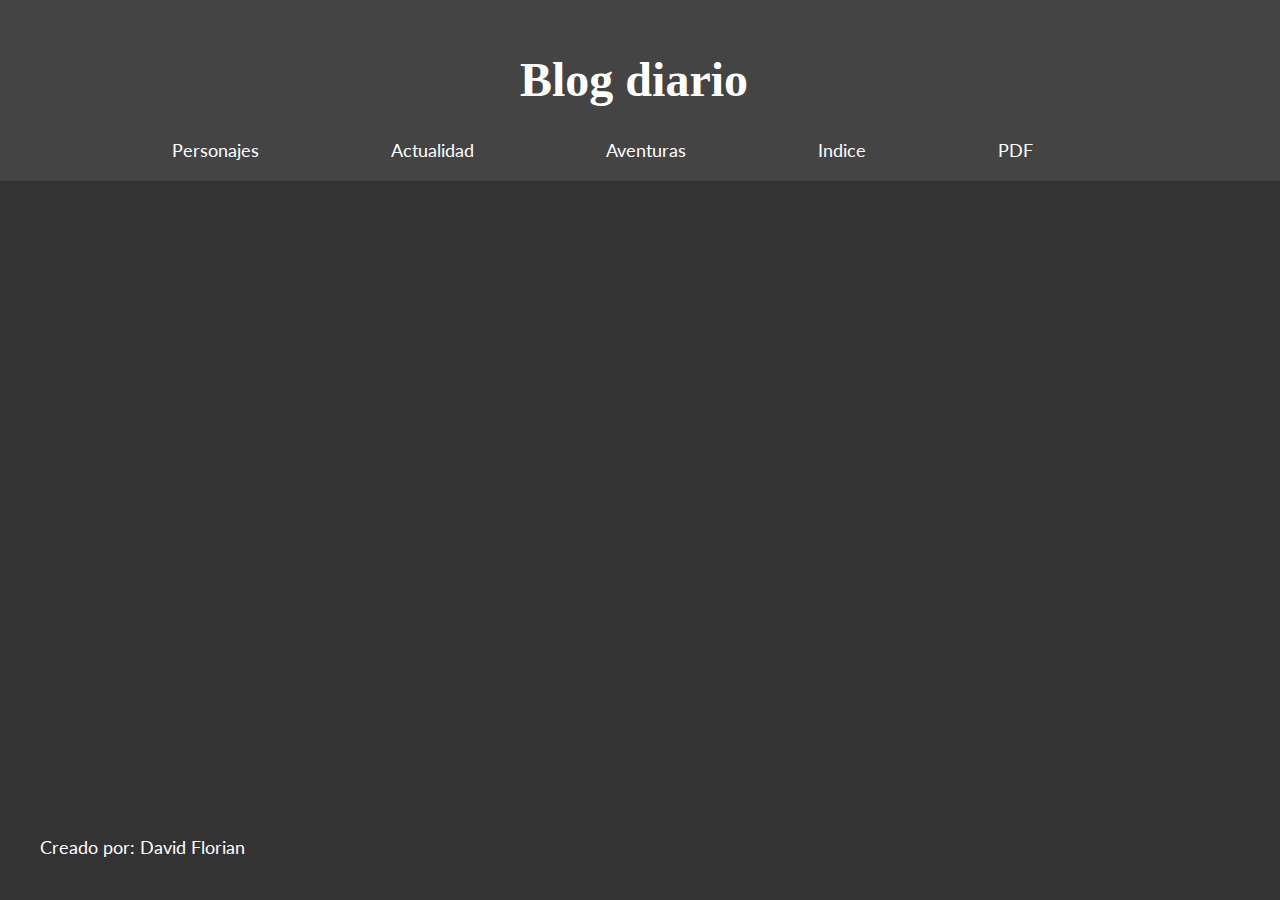
<file: donquijote.github.io-main/tic.html>
<!DOCTYPE html>
<html lang="es">
<head>
	
	<title>Blog</title>
	<link href="https://fonts.googleapis.com/css?family=Lato:400,700|Old+Standard+TT&display=swap" rel="stylesheet">
	<link rel="stylesheet" href="tic_estilos.css">
</head>
<body>
	<header>
		<div class="container">
			<h1>Blog diario</h1>
			<nav>
				<ul>
					<li><a href="personajes.html">Personajes</a></li>
					<li><a href="actualidad.html">Actualidad</a></li>
					<li><a href="aventuras.html">Aventuras</a></li>
					<li><a href="index.html">Indice</a></li>
					<li><a href="don_quijote.pdf" target="_blank">PDF</a></li>
				</ul>
			</nav>
		</div>
	</header>
	<article>
        <iframe class="video" src="https://www.youtube.com/embed/lZxBsB2LMrk?si=kEuQGFSiFjygLzXC" title="YouTube video player" frameborder="0" allow="accelerometer; autoplay; clipboard-write; encrypted-media; gyroscope; picture-in-picture; web-share" referrerpolicy="strict-origin-when-cross-origin" allowfullscreen></iframe>
       
    </article>
    
  </main>
  <footer>
      <div class="container">
          <p>Creado por: David Florian </p>
      </div>
  </footer>
</body>
<script src="script.js"></script>
</html>
</file>
<file: styles.css>
/* Estilos generales */
body {
	font-family: 'Lato', sans-serif;
	font-size: 18px;
	color: #fff;
	background-color: #333;
	margin: 0;
	padding: 0;
}

.container {
	max-width: 1200px;
	margin: 0 auto;
	padding: 0 20px;
}

a {
	color: #fff;
	text-decoration: none;
}

/* Estilos del encabezado */
header {
	background-color: #444;
	padding: 20px 0;
    justify-content: center;
    /* Resto de propiedades */
    opacity: 1;
    transition: opacity 0.5s ease-in-out;
}
header.mostrar{
	opacity: 0;
}

h1 {
	font-family: 'Old Standard TT', serif;
	font-size: 48px;
	margin-left: 40%;
    justify-content: center;
}

nav ul {
	list-style: none;
	margin: 0;
	padding: 0;
	display: flex;
}

nav li {
	margin-left: 11%; 
}

nav a:hover {
	border-bottom: 2px solid #ffffff;
    
}

/* Estilos del índice */
#indice {
	background-color: #666;
	padding: 20px;
	margin-left: 30%;
	margin-right: 30%;
}

#indice h2 {
	font-size: 40px;
	margin-left: 35%;
}

#indice ul {
	list-style: "·";
	margin: 0;
	padding: 0;
}

#indice li {
	margin-bottom: 10px;
	margin-left: 10%;
}

#indice a:hover {
	color: #1a101c;
}

/* Estilos de los resúmenes */
main {
	padding: 40px 0;
}

h2 {
	font-family: 'Old Standard TT', serif;
	font-size: 36px;
	margin: 40px 0;
}

p {
	line-height: 1.5;
}
.texto{
	font-size: 25px;
	margin-right: 5cm;
	margin-left: 5cm;
}

.imagen{
	margin-left: 15cm;
}
</file>
<file: donquijote.github.io-main/styles.css>
/* Estilos generales */
:root {
	--color-background: #333;
	--color-text: #fff;
	--color-header:#444;

  }
::selection {
	background: var(--color-selection);
	color: var(--color-selection-text);
	background-color: var(--color-header);
  }
  @media (prefers-color-scheme: light) {
	:root {
	  --color-background: #ffffff;
	  --color-text: #000000;
	  --color-header:#feeeee;
	}
  }
.color-scheme-toggler {
  appearance: none;
  background: transparent;
  border: 0;
  cursor: pointer;
  margin-left: .5rem;
  padding: 0;
  transition: text-shadow .3s;
  width: 4.5rem;
}
&__icon--light {
    display: none;
  }

[data-theme='light'] {
  .color-scheme-toggler__icon--dark {
    display: block;
  }
}




body {
	font-family: 'Lato', sans-serif;
	font-size: 18px;
	color: #fff;
	background-color:var(--color-background);
	transition: background-color .35s;
	margin: 0;
	padding: 0;
}

.container {
	max-width: 1200px;
	margin: 0 auto;
	padding: 0 20px;
}

a {
	color: #fff;
	text-decoration: none;
}

/* Estilos del encabezado */
header {
	background-color:var(--color-header);
	padding: 20px 0;
    justify-content: center;
    /* Resto de propiedades */
    opacity: 1;
    transition: opacity 0.5s ease-in-out;
}
header.mostrar{
	opacity: 0;
}

h1 {
	font-family: 'Old Standard TT', serif;
	font-size: 48px;
	margin-left: 40%;
    justify-content: center;
}

nav ul {
	list-style: none;
	margin: 0;
	padding: 0;
	display: flex;
}

nav li {
	margin-left: 11%; 
}

nav a:hover {
	border-bottom: 2px solid #ffffff;
    
}

/* Estilos del índice */
#indice {
	background-color: #666;
	padding: 20px;
	margin-left: 30%;
	margin-right: 30%;
}

#indice h2 {
	font-size: 40px;
	margin-left: 35%;
}

#indice ul {
	list-style: "·";
	margin: 0;
	padding: 0;
}

#indice li {
	margin-bottom: 10px;
	margin-left: 10%;
}

#indice a:hover {
	color: #1a101c;
}

/* Estilos de los resúmenes */
main {
	padding: 40px 0;
}

h2 {
	font-family: 'Old Standard TT', serif;
	font-size: 36px;
	margin: 40px 0;
}

p {
	line-height: 1.5;
}
.texto{
	font-size: 25px;
	margin-right: 5cm;
	margin-left: 5cm;
}

.imagen{
	margin-left: 15cm;
}
</file>
<file: estilos_actualidad.css>
body {
	font-family: 'Lato', sans-serif;
	font-size: 18px;
	color: #fff;
	background-color: #333;
	margin: 0;
	padding: 0;
}

.container {
	max-width: 1200px;
	margin: 0 auto;
	padding: 0 20px;
}

a {
	color: #fff;
	text-decoration: none;
}

/* Estilos del encabezado */
header {
	background-color: #444;
	padding: 20px 0;
    justify-content: center;
    /* Resto de propiedades */
    opacity: 1;
    transition: opacity 0.5s ease-in-out;
}
header.mostrar{
	opacity: 0;
}

h1 {
	font-family: 'Old Standard TT', serif;
	font-size: 48px;
	margin-left: 40%;
    justify-content: center;
}

nav ul {
	list-style: none;
	margin: 0;
	padding: 0;
	display: flex;
}

nav li {
	margin-left: 11%; 
}

nav a:hover {
	border-bottom: 2px solid #ffffff;
    
}

/* Estilos del índice */
#indice {
	background-color: #666;
	padding: 20px;
	margin-left: 30%;
	margin-right: 30%;
}

#indice h2 {
	font-size: 40px;
	margin-left: 35%;
}

#indice ul {
	list-style: "·";
	margin: 0;
	padding: 0;
}

#indice li {
	margin-bottom: 10px;
	margin-left: 10%;
}

#indice a:hover {
	color: #1a101c;
}

/* Estilos de los resúmenes */
main {
	padding: 40px 0;
}

h2 {
	font-family: 'Old Standard TT', serif;
	font-size: 36px;
	margin: 40px 0;
}

p {
	line-height: 1.5;
}
.info{
    margin-right: 10cm;
    margin-left: 10cm;
}
</file>
<file: estilos_aventuras.css>
body {
	font-family: 'Lato', sans-serif;
	font-size: 18px;
	color: #fff;
	background-color: #333;
	margin: 0;
	padding: 0;
}

.container {
	max-width: 1200px;
	margin: 0 auto;
	padding: 0 20px;
}

a {
	color: #fff;
	text-decoration: none;
}

/* Estilos del encabezado */
header {
	background-color: #444;
	padding: 20px 0;
    justify-content: center;
    /* Resto de propiedades */
    opacity: 1;
    transition: opacity 0.5s ease-in-out;
}
header.mostrar{
	opacity: 0;
}

h1 {
	font-family: 'Old Standard TT', serif;
	font-size: 48px;
	margin-left: 40%;
    justify-content: center;
}

nav ul {
	list-style: none;
	margin: 0;
	padding: 0;
	display: flex;
}

nav li {
	margin-left: 11%; 
}

nav a:hover {
	border-bottom: 2px solid #ffffff;
    
}

/* Estilos del índice */
#indice {
	background-color: #666;
	padding: 20px;
	margin-left: 30%;
	margin-right: 30%;
}

#indice h2 {
	font-size: 40px;
	margin-left: 35%;
}

#indice ul {
	list-style: "·";
	margin: 0;
	padding: 0;
}

#indice li {
	margin-bottom: 10px;
	margin-left: 10%;
}

#indice a:hover {
	color: #1a101c;
}

/* Estilos de los resúmenes */
main {
	padding: 40px 0;
}

h2 {
	font-family: 'Old Standard TT', serif;
	font-size: 36px;
	margin: 40px 0;
}

p {
	line-height: 1.5;
}
</file>
<file: estilos_personajes.css>
body {
	font-family: 'Lato', sans-serif;
	font-size: 18px;
	color: #fff;
	background-color: #333;
	margin: 0;
	padding: 0;
}

.container {
	max-width: 1200px;
	margin: 0 auto;
	padding: 0 20px;
}

a {
	color: #fff;
	text-decoration: none;
}

/* Estilos del encabezado */
header {
	background-color: #444;
	padding: 20px 0;
    justify-content: center;
    /* Resto de propiedades */
    opacity: 1;
    transition: opacity 0.5s ease-in-out;
}
header.mostrar{
	opacity: 0;
}

h1 {
	font-family: 'Old Standard TT', serif;
	font-size: 48px;
	margin-left: 40%;
    justify-content: center;
}

nav ul {
	list-style: none;
	margin: 0;
	padding: 0;
	display: flex;
}

nav li {
	margin-left: 11%; 
}

nav a:hover {
	border-bottom: 2px solid #ffffff;
    
}

/* Estilos del índice */
#indice {
	background-color: #666;
	padding: 20px;
	margin-left: 30%;
	margin-right: 30%;
}

#indice h2 {
	font-size: 40px;
	margin-left: 35%;
}

#indice ul {
	list-style: "·";
	margin: 0;
	padding: 0;
}

#indice li {
	margin-bottom: 10px;
	margin-left: 10%;
}

#indice a:hover {
	color: #1a101c;
}

/* Estilos de los resúmenes */
main {
	padding: 40px 0;
}

h2 {
	font-family: 'Old Standard TT', serif;
	font-size: 36px;
}

p {
	line-height: 1.5;
}
.personajes{
    margin-left: 37%;
}
h3{
    margin-left: 40%;
}
</file>
<file: donquijote.github.io-main/estilos_actualidad.css>
body {
	font-family: 'Lato', sans-serif;
	font-size: 18px;
	color: #fff;
	background-color: #333;
	margin: 0;
	padding: 0;
}

.container {
	max-width: 1200px;
	margin: 0 auto;
	padding: 0 20px;
}

a {
	color: #fff;
	text-decoration: none;
}

/* Estilos del encabezado */
header {
	background-color: #444;
	padding: 20px 0;
    justify-content: center;
    /* Resto de propiedades */
    opacity: 1;
    transition: opacity 0.5s ease-in-out;
}
header.mostrar{
	opacity: 0;
}

h1 {
	font-family: 'Old Standard TT', serif;
	font-size: 48px;
	margin-left: 40%;
    justify-content: center;
}

nav ul {
	list-style: none;
	margin: 0;
	padding: 0;
	display: flex;
}

nav li {
	margin-left: 11%; 
}

nav a:hover {
	border-bottom: 2px solid #ffffff;
    
}

/* Estilos del índice */
#indice {
	background-color: #666;
	padding: 20px;
	margin-left: 30%;
	margin-right: 30%;
}

#indice h2 {
	font-size: 40px;
	margin-left: 35%;
}

#indice ul {
	list-style: "·";
	margin: 0;
	padding: 0;
}

#indice li {
	margin-bottom: 10px;
	margin-left: 10%;
}

#indice a:hover {
	color: #1a101c;
}

/* Estilos de los resúmenes */
main {
	padding: 40px 0;
}

h2 {
	font-family: 'Old Standard TT', serif;
	font-size: 36px;
	margin: 40px 0;
}

p {
	line-height: 1.5;
}
.info{
    margin-right: 10cm;
    margin-left: 10cm;
}
</file>
<file: donquijote.github.io-main/estilos_aventuras.css>
body {
	font-family: 'Lato', sans-serif;
	font-size: 18px;
	color: #fff;
	background-color: #333;
	margin: 0;
	padding: 0;
}

.container {
	max-width: 1200px;
	margin: 0 auto;
	padding: 0 20px;
}

a {
	color: #fff;
	text-decoration: none;
}

/* Estilos del encabezado */
header {
	background-color: #444;
	padding: 20px 0;
    justify-content: center;
    /* Resto de propiedades */
    opacity: 1;
    transition: opacity 0.5s ease-in-out;
}
header.mostrar{
	opacity: 0;
}

h1 {
	font-family: 'Old Standard TT', serif;
	font-size: 48px;
	margin-left: 40%;
    justify-content: center;
}

nav ul {
	list-style: none;
	margin: 0;
	padding: 0;
	display: flex;
}

nav li {
	margin-left: 11%; 
}

nav a:hover {
	border-bottom: 2px solid #ffffff;
    
}

/* Estilos del índice */
#indice {
	background-color: #666;
	padding: 20px;
	margin-left: 30%;
	margin-right: 30%;
}

#indice h2 {
	font-size: 40px;
	margin-left: 35%;
}

#indice ul {
	list-style: "·";
	margin: 0;
	padding: 0;
}

#indice li {
	margin-bottom: 10px;
	margin-left: 10%;
}

#indice a:hover {
	color: #1a101c;
}

/* Estilos de los resúmenes */
main {
	padding: 40px 0;
}

h2 {
	font-family: 'Old Standard TT', serif;
	font-size: 36px;
	margin: 40px 0;
}

p {
	line-height: 1.5;
}
</file>
<file: donquijote.github.io-main/estilos_personajes.css>
body {
	font-family: 'Lato', sans-serif;
	font-size: 18px;
	color: #fff;
	background-color: #333;
	margin: 0;
	padding: 0;
}

.container {
	max-width: 1200px;
	margin: 0 auto;
	padding: 0 20px;
}

a {
	color: #fff;
	text-decoration: none;
}

/* Estilos del encabezado */
header {
	background-color: #444;
	padding: 20px 0;
    justify-content: center;
    /* Resto de propiedades */
    opacity: 1;
    transition: opacity 0.5s ease-in-out;
}
header.mostrar{
	opacity: 0;
}

h1 {
	font-family: 'Old Standard TT', serif;
	font-size: 48px;
	margin-left: 40%;
    justify-content: center;
}

nav ul {
	list-style: none;
	margin: 0;
	padding: 0;
	display: flex;
}

nav li {
	margin-left: 11%; 
}

nav a:hover {
	border-bottom: 2px solid #ffffff;
    
}

/* Estilos del índice */
#indice {
	background-color: #666;
	padding: 20px;
	margin-left: 30%;
	margin-right: 30%;
}

#indice h2 {
	font-size: 40px;
	margin-left: 35%;
}

#indice ul {
	list-style: "·";
	margin: 0;
	padding: 0;
}

#indice li {
	margin-bottom: 10px;
	margin-left: 10%;
}

#indice a:hover {
	color: #1a101c;
}

/* Estilos de los resúmenes */
main {
	padding: 40px 0;
}

h2 {
	font-family: 'Old Standard TT', serif;
	font-size: 36px;
}

p {
	line-height: 1.5;
}
.personajes{
    margin-left: 37%;
}
h3{
    margin-left: 40%;
}
</file>
<file: donquijote.github.io-main/tic_estilos.css>
/* Estilos generales */
body {
	font-family: 'Lato', sans-serif;
	font-size: 18px;
	color: #fff;
	background-color: #333;
	margin: 0;
	padding: 0;
}

.container {
	max-width: 1200px;
	margin: 0 auto;
	padding: 0 20px;
}

a {
	color: #fff;
	text-decoration: none;
}

/* Estilos del encabezado */
header {
	background-color: #444;
	padding: 20px 0;
    justify-content: center;
    /* Resto de propiedades */
    opacity: 1;
    transition: opacity 0.5s ease-in-out;
}
header.mostrar{
	opacity: 0;
}

h1 {
	font-family: 'Old Standard TT', serif;
	font-size: 48px;
	margin-left: 40%;
    justify-content: center;
}

nav ul {
	list-style: none;
	margin: 0;
	padding: 0;
	display: flex;
}

nav li {
	margin-left: 11%; 
}

nav a:hover {
	border-bottom: 2px solid #ffffff;
    
}

/* Estilos del índice */
#indice {
	background-color: #666;
	padding: 20px;
	margin-left: 30%;
	margin-right: 30%;
}

#indice h2 {
	font-size: 40px;
	margin-left: 35%;
}

#indice ul {
	list-style: "·";
	margin: 0;
	padding: 0;
}

#indice li {
	margin-bottom: 10px;
	margin-left: 10%;
}

#indice a:hover {
	color: #1a101c;
}

/* Estilos de los resúmenes */
main {
	padding: 40px 0;
}

h2 {
	font-family: 'Old Standard TT', serif;
	font-size: 36px;
	margin: 40px 0;
}

p {
	line-height: 1.5;
}
.texto{
	font-size: 25px;
	margin-right: 5cm;
	margin-left: 5cm;
}
.video{
    margin-top: 5%;
	margin-left: 5%;
    width: 25cm;
    height: 15cm;
}
</file>
